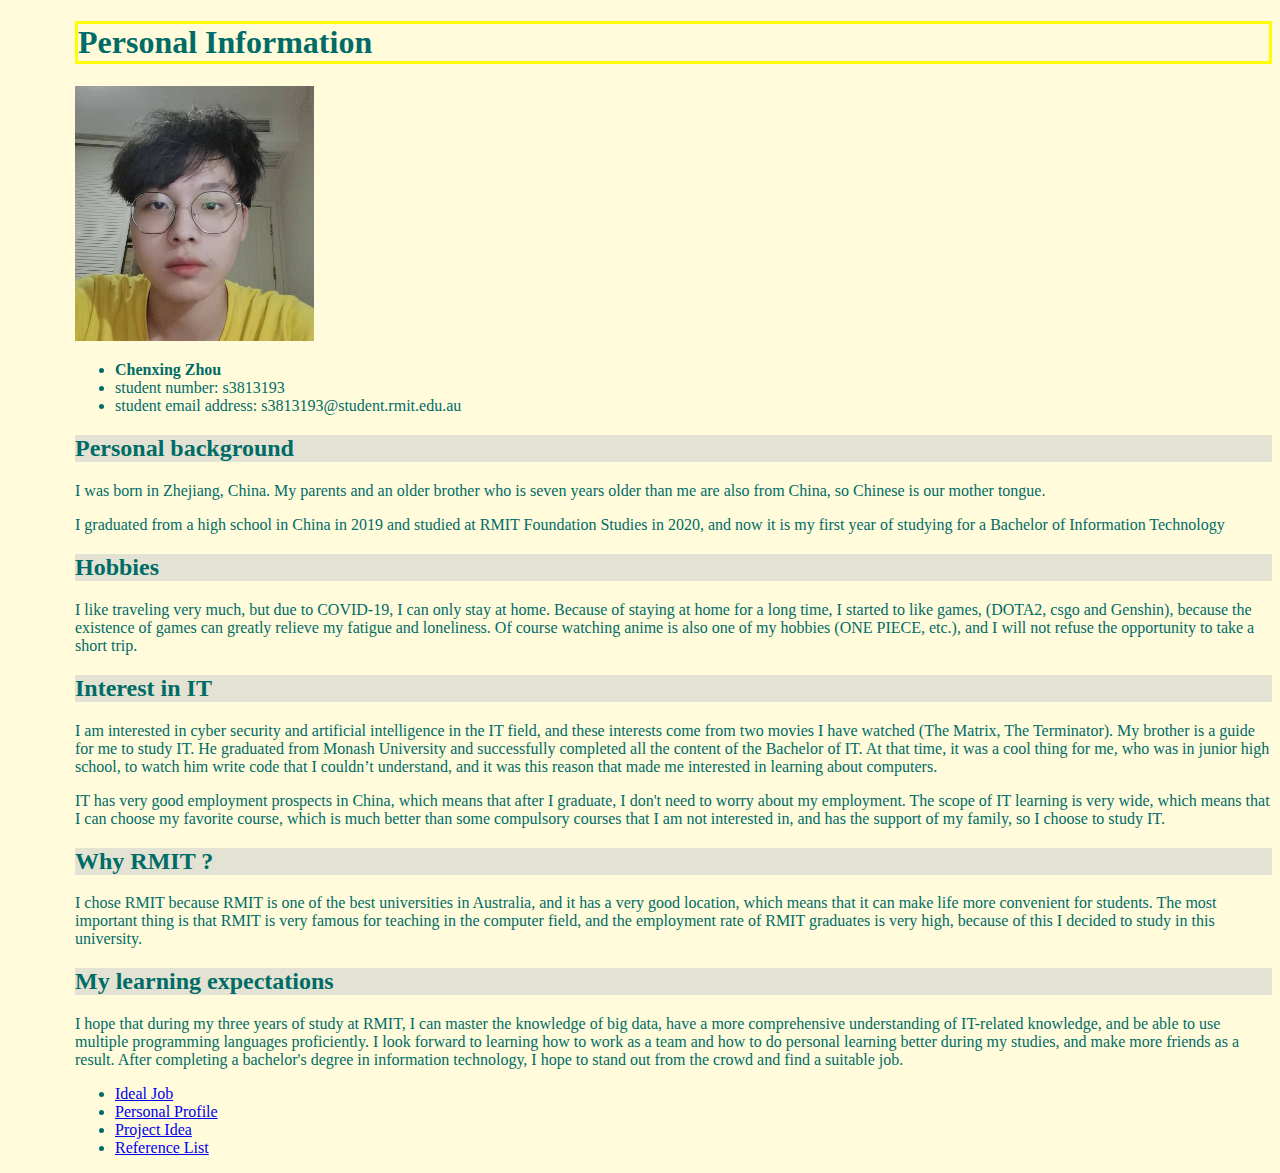
<file: index.html>
<!DOCTYPE html>
<html>
  <head>
    <title>My Profile</title>
    <link href="style.css" rel="stylesheet">
  </head>
  <body>
    <h1>Personal Information</h1>
    <img src="Selfie.jpg" alt="Chenxing's Selfie" width="20%">
    
    <ul>
      <li><strong>Chenxing Zhou</strong></li>
      <li>student number: s3813193</li>
      <li>student email address: s3813193@student.rmit.edu.au</li>
    </ul>
    
    <h2>Personal background</h2>
    
        <p>I was born in Zhejiang, China. My parents and an older brother who is seven years older than me are also from China,
          so Chinese is our mother tongue.</p>
        <p>I graduated from a high school in China in 2019 and studied at RMIT Foundation Studies in 2020, 
          and now it is my first year of studying for a Bachelor of Information Technology</p>
    
    
    <h2>Hobbies</h2>
    
        <p>I like traveling very much, but due to COVID-19, I can only stay at home. 
          Because of staying at home for a long time, I started to like games, (DOTA2, csgo and Genshin), 
          because the existence of games can greatly relieve my fatigue and loneliness. 
          Of course watching anime is also one of my hobbies (ONE PIECE, etc.), and I will not refuse the opportunity to take a short trip.</P>
  
  
    <h2>Interest in IT</h2>
  
        <p>I am interested in cyber security and artificial intelligence in the IT field, 
          and these interests come from two movies I have watched (The Matrix, The Terminator). 
          My brother is a guide for me to study IT. He graduated from Monash University and successfully completed all the content of the Bachelor of IT. 
          At that time, it was a cool thing for me, who was in junior high school, to watch him write code that I couldn’t understand, 
          and it was this reason that made me interested in learning about computers.</p>
  
        <p>IT has very good employment prospects in China, which means that after I graduate, 
          I don't need to worry about my employment. The scope of IT learning is very wide, 
          which means that I can choose my favorite course, which is much better than some compulsory courses that I am not interested in, 
          and has the support of my family, so I choose to study IT.</p>
  
  
   <h2>Why RMIT ?</h2>
  
       <p>I chose RMIT because RMIT is one of the best universities in Australia, and it has a very good location, 
         which means that it can make life more convenient for students. The most important thing is that RMIT is very famous for teaching in the computer field, 
         and the employment rate of RMIT graduates is very high, because of this I decided to study in this university.</p>
  
  
   <h2>My learning expectations</h2>
  
       <p>I hope that during my three years of study at RMIT, I can master the knowledge of big data, have a more comprehensive understanding of IT-related knowledge, 
         and be able to use multiple programming languages proficiently. I look forward to learning how to work as a team and how to do personal learning better during my studies, 
         and make more friends as a result. After completing a bachelor's degree in information technology, I hope to stand out from the crowd and find a suitable job.</p>
  
  
  <ul>
    <li><a href="Ideal Job.html">Ideal Job</a></li>
    <li><a href="Personal Profile.html">Personal Profile</a></li>
    <li><a href="Project Idea.html">Project Idea</a></li>
    <li><a href="reference list.html">Reference List</a></li>
  </ul>
  </body>
</html>
</file>
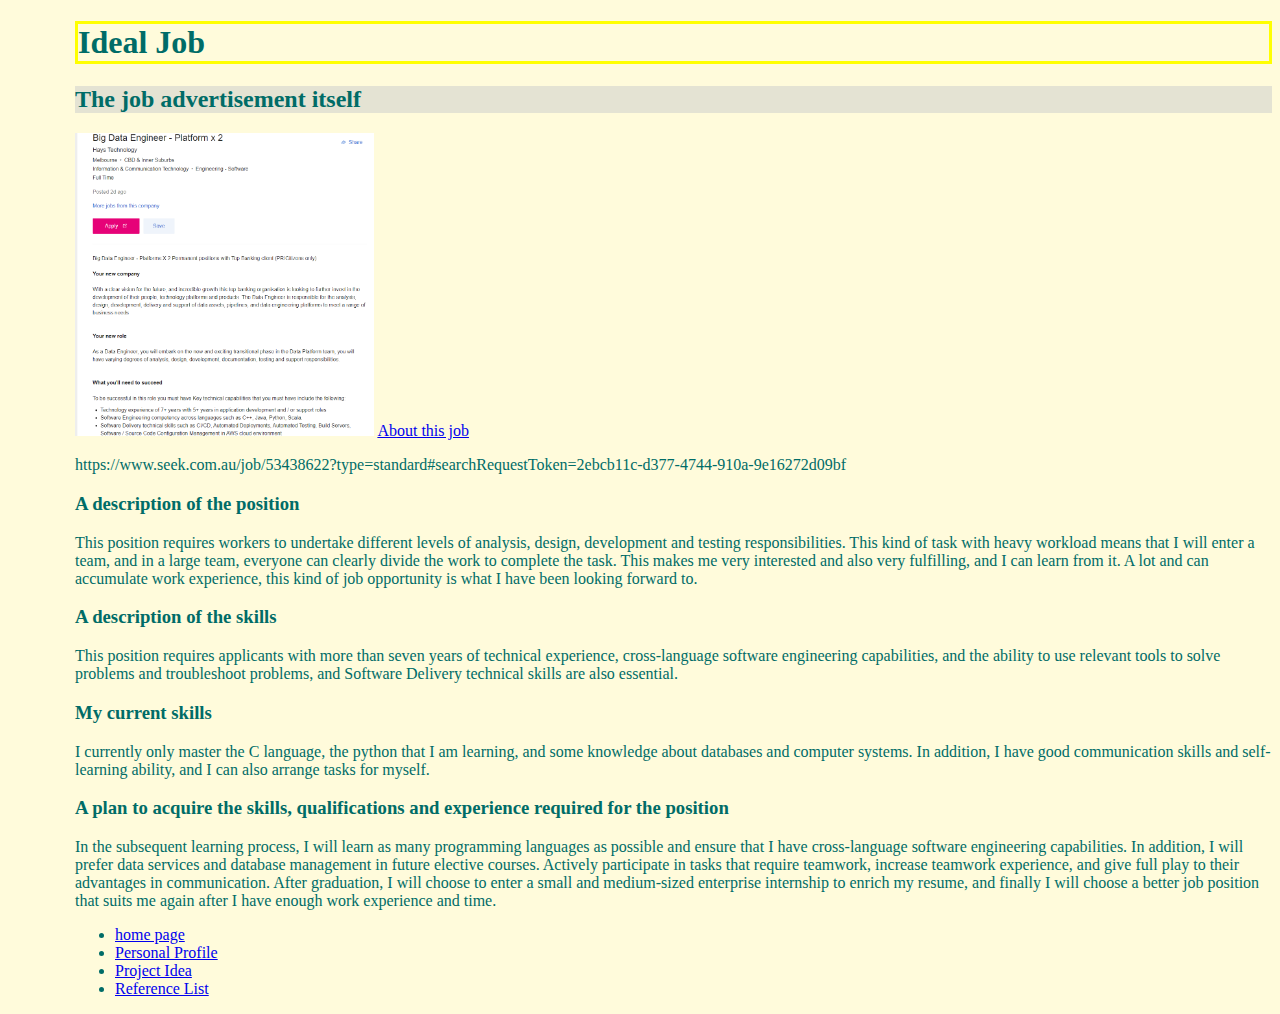
<file: Ideal Job.html>
<!DOCTYPE html>
<html>
  <head>
    <title>Ideal Job</title>
    <link href="style.css" rel="stylesheet">
  </head>
  <body>
    <h1>Ideal Job</h1>
    
    <h2>The job advertisement itself</h2>
    <img src="Big data job.png" alt="a recruitment page for big data engineer" width="25%">
    
    <a href="https://www.seek.com.au/job/53438622?type=standard#searchRequestToken=2ebcb11c-d377-4744-910a-9e16272d09bf">About this job</a>
    
    <p>https://www.seek.com.au/job/53438622?type=standard#searchRequestToken=2ebcb11c-d377-4744-910a-9e16272d09bf</p>
    
    
    <h3>A description of the position</h3>
    
    <p>This position requires workers to undertake different levels of analysis, design, development and testing responsibilities. 
      This kind of task with heavy workload means that I will enter a team, and in a large team, 
      everyone can clearly divide the work to complete the task. This makes me very interested and also very fulfilling, 
      and I can learn from it. A lot and can accumulate work experience, this kind of job opportunity is what I have been looking forward to.</p>
    
    <h3>A description of the skills</h3>
    
    <p>This position requires applicants with more than seven years of technical experience, cross-language software engineering capabilities, 
      and the ability to use relevant tools to solve problems and troubleshoot problems, and Software Delivery technical skills are also essential.</p>
    
    
    <h3>My current skills</h3>
    
    <p>I currently only master the C language, the python that I am learning, and some knowledge about databases and computer systems. 
      In addition, I have good communication skills and self-learning ability, and I can also arrange tasks for myself.</p>
    
    
    <h3>A plan to acquire the skills, qualifications and experience required for the position</h3>
    
    <p>In the subsequent learning process, I will learn as many programming languages as possible and ensure that I have cross-language software engineering capabilities. In addition, 
      I will prefer data services and database management in future elective courses. Actively participate in tasks that require teamwork, 
      increase teamwork experience, and give full play to their advantages in communication. After graduation, I will choose to enter a small and medium-sized enterprise internship to enrich my resume, 
      and finally I will choose a better job position that suits me again after I have enough work experience and time.</p>
    
    
    <ul>
    <li><a href="index.html">home page</a></li>
    <li><a href="Personal Profile.html">Personal Profile</a></li>
    <li><a href="Project Idea.html">Project Idea</a></li>
    <li><a href="reference list.html">Reference List</a></li>
    </ul>
  </body>
</html>
</file>
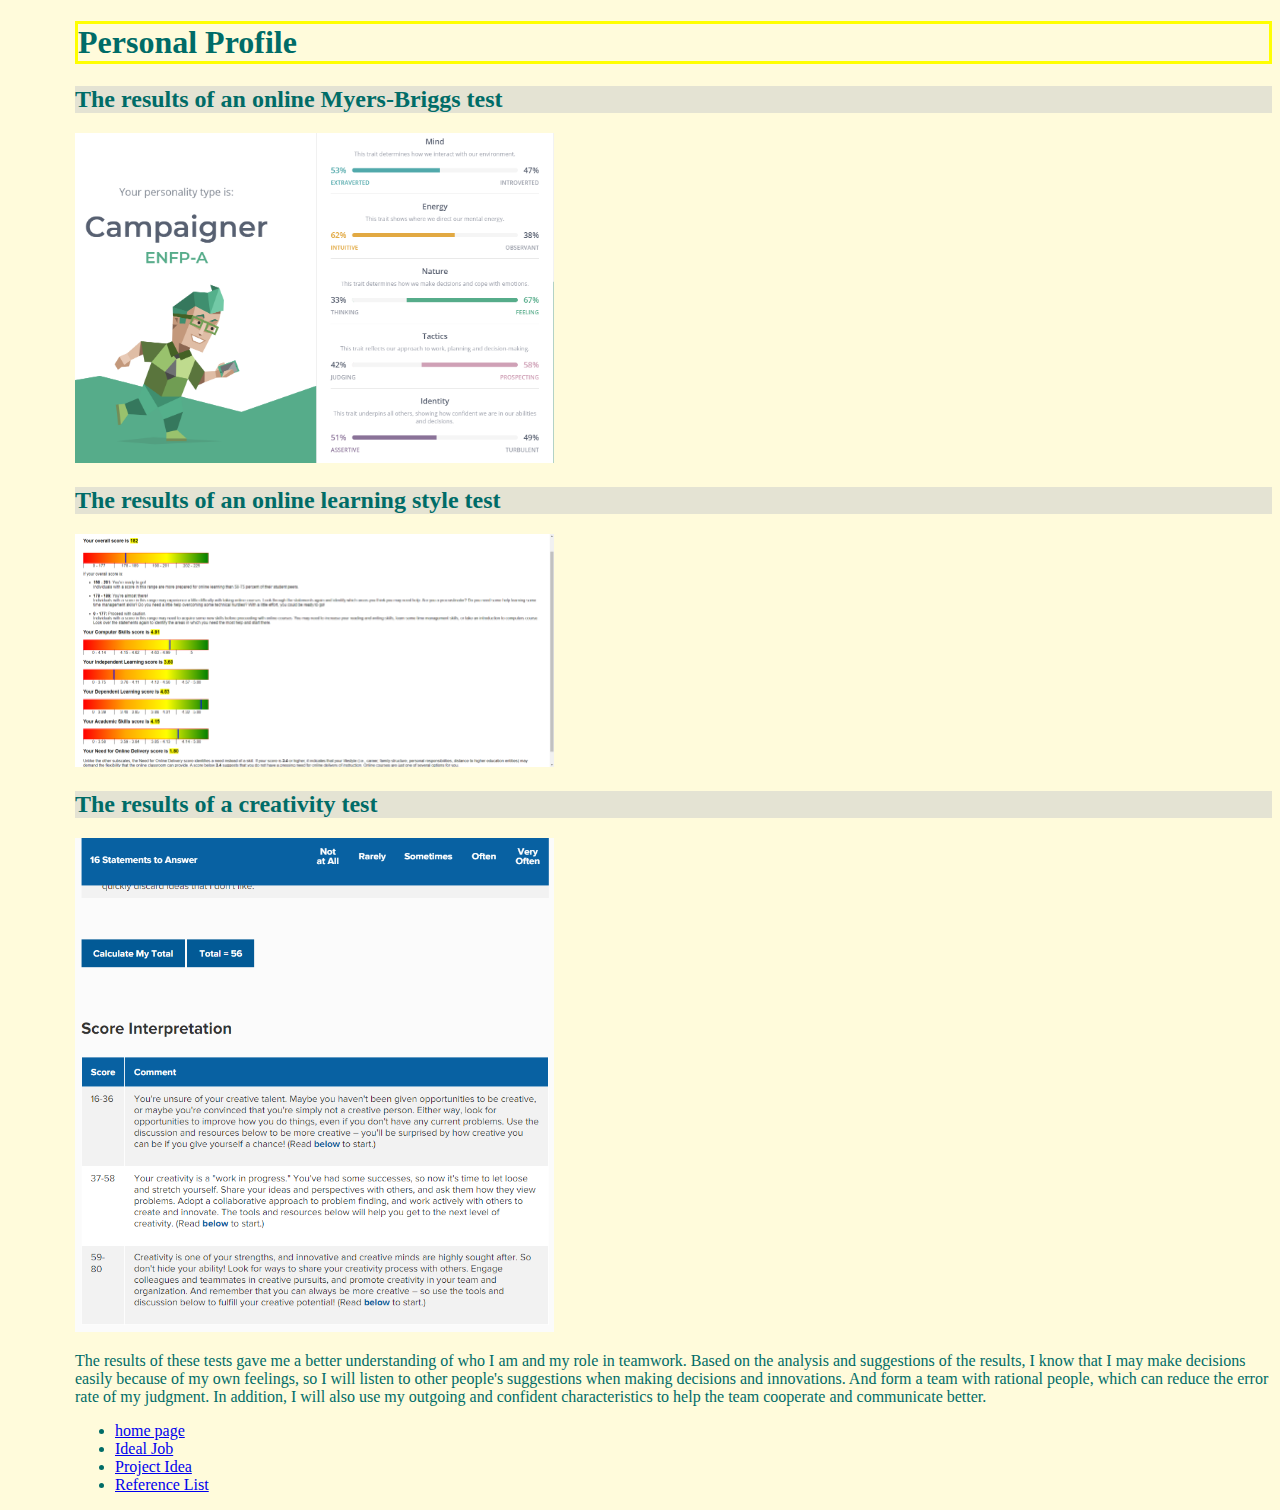
<file: Personal Profile.html>
<!DOCTYPE html>
<html>
  <head>
    <title>Personal Profile</title>
    <link href="style.css" rel="stylesheet">
  </head>
  <body>
    <h1>Personal Profile</h1>
    
    <h2>The results of an online Myers-Briggs test</h2>
    
    <img src="The results of an online Myers-Briggs test.png" alt="The results of an online Myers-Briggs test" width="40%">
    
    
    <h2>The results of an online learning style test</h2>
    
    <img src="The results of an online learning style test..png" alt="The results of an online learning style test" width="40%">
    
    
    <h2>The results of a creativity test</h2>
    
    <img src="creativity test.png" alt="The results of a creativity test" width="40%">
    
    
    <p>The results of these tests gave me a better understanding of who I am and my role in teamwork. 
      Based on the analysis and suggestions of the results, I know that I may make decisions easily because of my own feelings, 
      so I will listen to other people's suggestions when making decisions and innovations.
      And form a team with rational people, which can reduce the error rate of my judgment. In addition, 
      I will also use my outgoing and confident characteristics to help the team cooperate and communicate better.</p>
    
      
  <ul>
    <li><a href="index.html">home page</a></li>
    <li><a href="Ideal Job.html">Ideal Job</a></li>
    <li><a href="Project Idea.html">Project Idea</a></li>
    <li><a href="reference list.html">Reference List</a></li>
  </ul>
  </body>
</html>
</file>
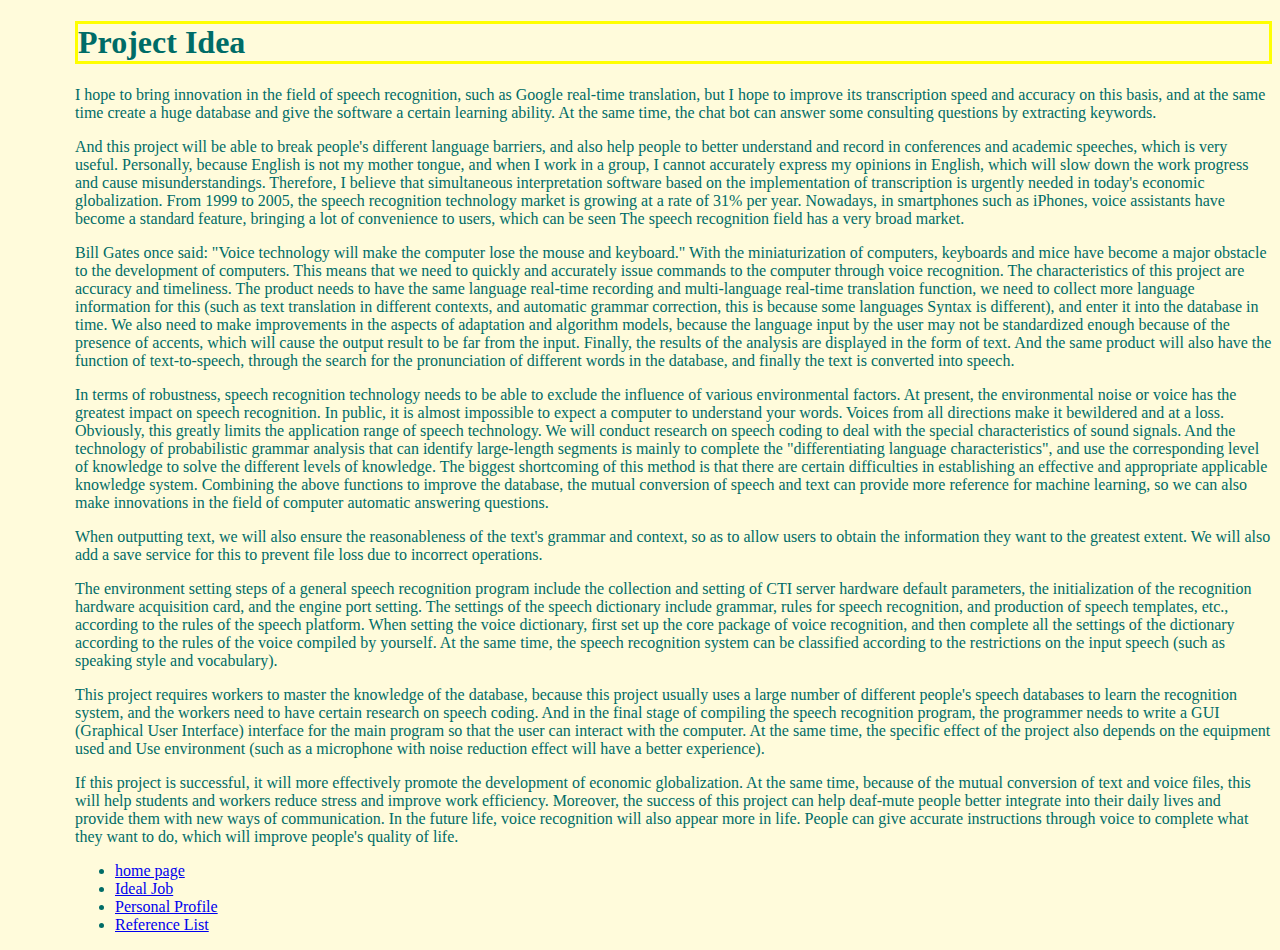
<file: Project Idea.html>
<!DOCTYPE html>
<html>
  <head>
    <title>Project Idea</title>
    <link href="style.css" rel="stylesheet">
  </head>
  <body>
    <h1>Project Idea</h1>
    
    <p>I hope to bring innovation in the field of speech recognition, such as Google real-time translation, but I hope to improve its transcription speed and accuracy on this basis, 
      and at the same time create a huge database and give the software a certain learning ability. At the same time, the chat bot can answer some consulting questions by extracting keywords.</p>
    
    <p>And this project will be able to break people's different language barriers, and also help people to better understand and record in conferences and academic speeches, 
      which is very useful. Personally, because English is not my mother tongue, and when I work in a group, I cannot accurately express my opinions in English, 
      which will slow down the work progress and cause misunderstandings. Therefore, I believe that simultaneous interpretation software based on the implementation of transcription is urgently needed in today's economic globalization. From 1999 to 2005, 
      the speech recognition technology market is growing at a rate of 31% per year. Nowadays, in smartphones such as iPhones, 
      voice assistants have become a standard feature, bringing a lot of convenience to users, which can be seen The speech recognition field has a very broad market.</p>
    
    <p>Bill Gates once said: "Voice technology will make the computer lose the mouse and keyboard." With the miniaturization of computers, keyboards and mice have become a major obstacle to the development of computers. 
      This means that we need to quickly and accurately issue commands to the computer through voice recognition. The characteristics of this project are accuracy and timeliness. 
      The product needs to have the same language real-time recording and multi-language real-time translation function, 
      we need to collect more language information for this (such as text translation in different contexts, and automatic grammar correction, 
      this is because some languages Syntax is different), and enter it into the database in time. We also need to make improvements in the aspects of adaptation and algorithm models, 
      because the language input by the user may not be standardized enough because of the presence of accents, which will cause the output result to be far from the input. 
      Finally, the results of the analysis are displayed in the form of text. And the same product will also have the function of text-to-speech, 
      through the search for the pronunciation of different words in the database, and finally the text is converted into speech.</p>
    
    <p>In terms of robustness, speech recognition technology needs to be able to exclude the influence of various environmental factors. At present, the environmental noise or voice has the greatest impact on speech recognition. 
      In public, it is almost impossible to expect a computer to understand your words. Voices from all directions make it bewildered and at a loss. 
      Obviously, this greatly limits the application range of speech technology. We will conduct research on speech coding to deal with the special characteristics of sound signals. 
      And the technology of probabilistic grammar analysis that can identify large-length segments is mainly to complete the "differentiating language characteristics", 
      and use the corresponding level of knowledge to solve the different levels of knowledge. The biggest shortcoming of this method is that there are certain difficulties in establishing an effective and appropriate applicable knowledge system. Combining the above functions to improve the database, 
      the mutual conversion of speech and text can provide more reference for machine learning, so we can also make innovations in the field of computer automatic answering questions.</p>
    
    <p>When outputting text, we will also ensure the reasonableness of the text's grammar and context, so as to allow users to obtain the information they want to the greatest extent. We will also add a save service for this to prevent file loss due to incorrect operations.</p>
    
    <p>The environment setting steps of a general speech recognition program include the collection and setting of CTI server hardware default parameters, 
      the initialization of the recognition hardware acquisition card, and the engine port setting. The settings of the speech dictionary include grammar, 
      rules for speech recognition, and production of speech templates, etc., according to the rules of the speech platform. When setting the voice dictionary, 
      first set up the core package of voice recognition, and then complete all the settings of the dictionary according to the rules of the voice compiled by yourself. 
      At the same time, the speech recognition system can be classified according to the restrictions on the input speech (such as speaking style and vocabulary).</p>
    
    <p>This project requires workers to master the knowledge of the database, because this project usually uses a large number of different people's speech databases to learn the recognition system, and the workers need to have certain research on speech coding. 
      And in the final stage of compiling the speech recognition program, the programmer needs to write a GUI (Graphical User Interface) interface for the main program so that the user can interact with the computer. At the same time, 
      the specific effect of the project also depends on the equipment used and Use environment (such as a microphone with noise reduction effect will have a better experience).</p>
    
    <p>If this project is successful, it will more effectively promote the development of economic globalization. At the same time, because of the mutual conversion of text and voice files, this will help students and workers reduce stress and improve work efficiency. 
      Moreover, the success of this project can help deaf-mute people better integrate into their daily lives and provide them with new ways of communication. In the future life, voice recognition will also appear more in life. 
      People can give accurate instructions through voice to complete what they want to do, which will improve people's quality of life.</p>
    
    
    <ul>
      <li><a href="index.html">home page</a></li>
      <li><a href="Ideal Job.html">Ideal Job</a></li>
      <li><a href="Personal Profile.html">Personal Profile</a></li>
      <li><a href="reference list.html">Reference List</a></li>
    </ul>
  </body>
</html>
</file>
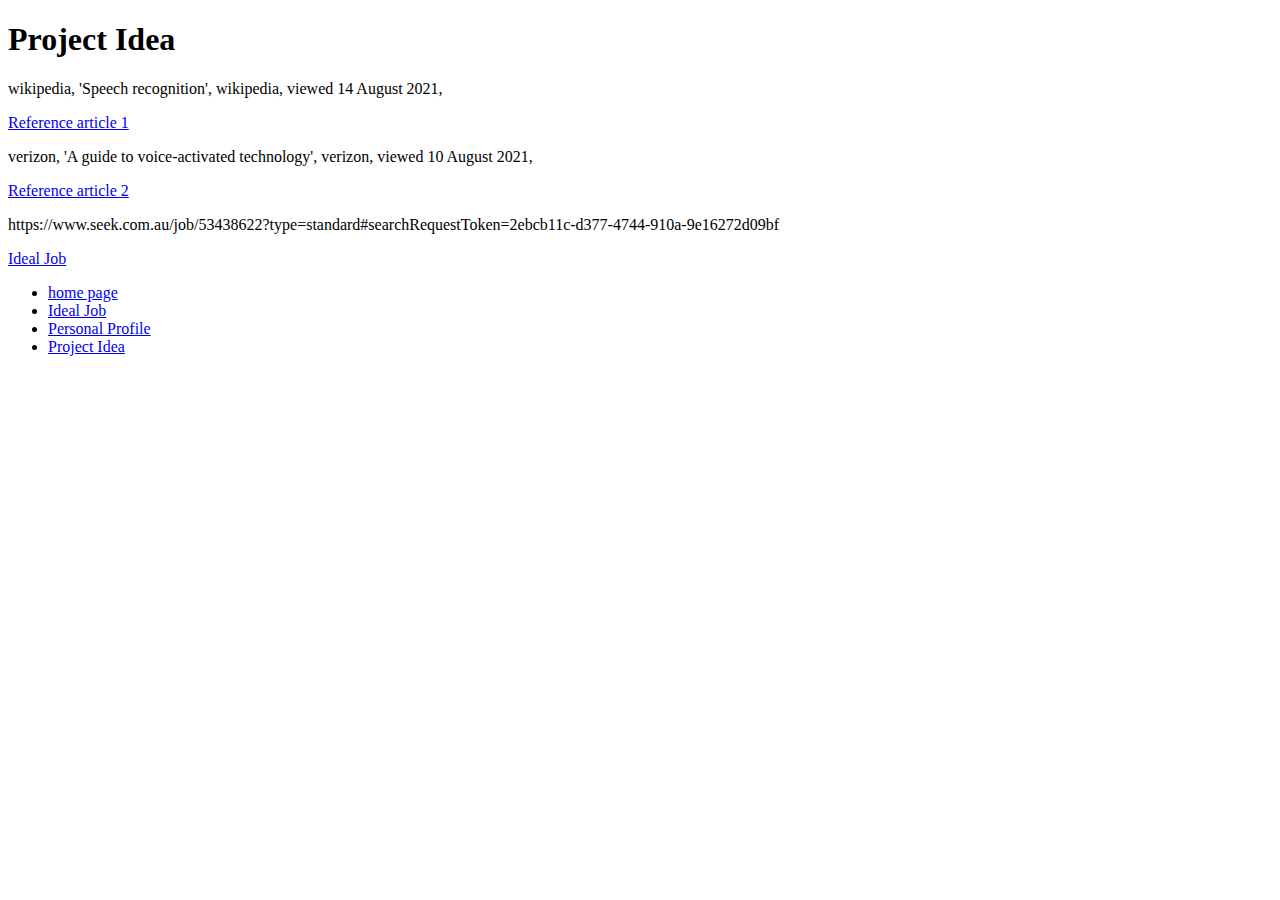
<file: reference list.html>
<!DOCTYPE html>
<html>
  <head>
    <title>Project Idea</title>
  </head>
  <body>
    <h1>Project Idea</h1>
    
    <p>wikipedia, 'Speech recognition', wikipedia, viewed 14 August 2021, <https://en.wikipedia.org/wiki/Speech_recognition></p>
    <a href="https://en.wikipedia.org/wiki/Speech_recognition">Reference article 1</a>
    
    <p>verizon, 'A guide to voice-activated technology', verizon, viewed 10 August 2021, <https://www.verizon.com/articles/speech-recognition-technology/></p>
    <a href="https://www.verizon.com/articles/speech-recognition-technology/">Reference article 2</a>
    
    <p>https://www.seek.com.au/job/53438622?type=standard#searchRequestToken=2ebcb11c-d377-4744-910a-9e16272d09bf</p>
    <a href="https://www.seek.com.au/job/53438622?type=standard#searchRequestToken=2ebcb11c-d377-4744-910a-9e16272d09bf">Ideal Job</a>
    
    
    
    
    
    
    
    
    <ul>
      <li><a href="index.html">home page</a></li>
      <li><a href="Ideal Job.html">Ideal Job</a></li>
      <li><a href="Personal Profile.html">Personal Profile</a></li>
      <li><a href="Project Idea.html">Project Idea</a></li>
    </ul>
    
  </body>
</html>
</file>
<file: style.css>
body {
    background-color: #fffbdb;
    color: #006c67;
    margin-left: 75px;
}

h1 {
    border-color: yellow;
    border-width: 3px;
    border-style: solid;
}

h2{
    background-color: #e4e3d3
}

main{
    margin-right: 100px;
}
</file>
